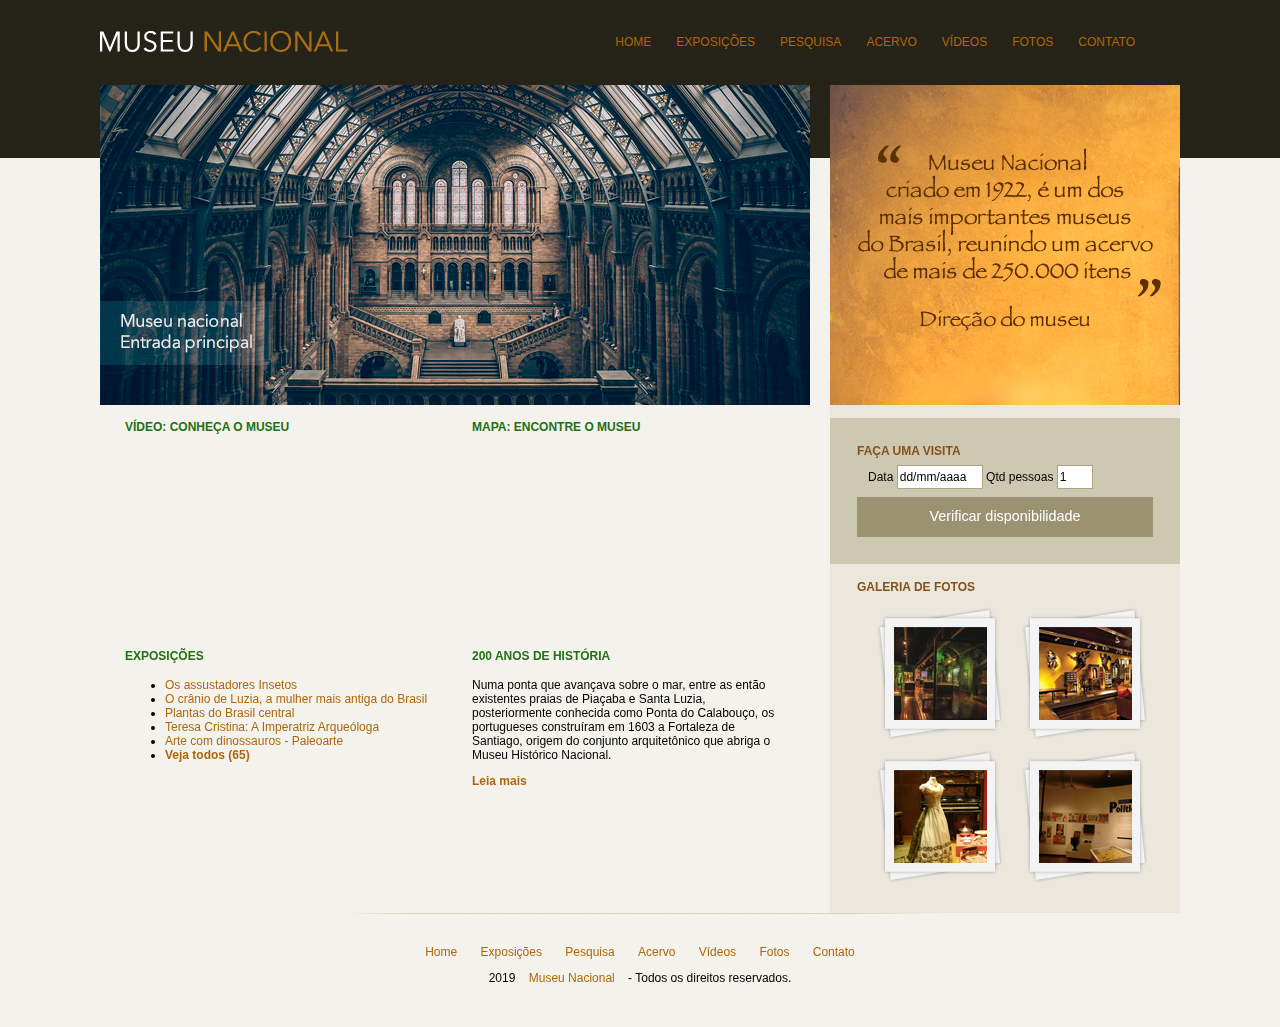
<file: index.html>
<!DOCTYPE html>
<html>
    <head>
        <title>Página princiapl</title>
        <meta charset="utf-8">

        <!--NORMALIZE CSS -->

        <link rel="stylesheet" type="text/css" href="css/normalize.css">


        <!-- ESTILO CUSTOMIZADO -->

        <link rel="stylesheet" type="text/css" href="css/estilo.css">

        <!-- [if IE]>
         <cript src="https://cdnjs.cloudflare.com/ajax/libs/html5shiv/3.7.3/html5shiv.min.js"></script> 
            <![endif]-->

    </head>
    <body>
        <!-- INICIO CONTAINER-->
        <div id="container">

            <!-- INICIO HEADER/CABEÇALHO-->
            <header>
                <div id="logo">
                    <h1><a href="">Museu Nacional</a></h1>
                </div>

                <!--INICIO NAV-->
            <nav>
                <ul>
                    <li><a href="#">Home</a></li>
                    <li><a href="#">Exposições</a></li>
                    <li><a href="#">Pesquisa</a></li>
                    <li><a href="#">Acervo</a></li>
                    <li><a href="#">Vídeos</a></li>
                    <li><a href="#">Fotos</a></li>
                    <li><a href="#">Contato</a></li>

                </ul>
            </nav>
            <!--INICIO NAV-->

            </header>
            <!-- FIM HEADER/CABEÇALHO-->

            <!-- INICIO PRINCIPAL -->
            <div id="principal">

                <!--INICIO CONTEUDO-->

                <div id="conteudo"> 
                    <section id="capa">
                        <img src="imagens/museu.png">
                    </section>
                    <section id="postagens">

                        <article id="video">

                            <h3>Vídeo: Conheça o museu</h3>
                            <iframe width="310" height="170" src="https://www.youtube.com/embed/RGUYb-hivrc?si=vJ8vXGNppn3mLAtU" title="YouTube video player" frameborder="0" allow="accelerometer; autoplay; clipboard-write; encrypted-media; gyroscope; picture-in-picture; web-share" referrerpolicy="strict-origin-when-cross-origin" allowfullscreen></iframe>

                        </article>

                        <article id="mapa">
                            <h3>Mapa: Encontre o museu</h3>
                            <iframe src="https://www.google.com/maps/embed?pb=!1m18!1m12!1m3!1d58803.30098014569!2d-43.302746551367186!3d-22.90576!2m3!1f0!2f0!3f0!3m2!1i1024!2i768!4f13.1!3m3!1m2!1s0x997e58a085b7af%3A0x4d11e9a933d38ce3!2sMuseu%20Nacional%20-%20UFRJ!5e0!3m2!1spt-BR!2sbr!4v1736581308129!5m2!1spt-BR!2sbr" width="310" height="170" style="border:0;" allowfullscreen="" loading="lazy" referrerpolicy="no-referrer-when-downgrade"></iframe>
                        </article>

                        <article id="exposicoes">
                            <h3>Exposições</h3>
                            <ul>
                                <li><a href="#">Os assustadores Insetos</a></li>
                                <li><a href="#">O crânio de Luzia, a mulher mais antiga do Brasil</a></li>
                                <li><a href="#">Plantas do Brasil central</a></li>
                                <li><a href="#">Teresa Cristina: A Imperatriz Arqueóloga</a></li>
                                <li><a href="#">Arte com dinossauros - Paleoarte</a></li>
                                <li><a href="#"><strong>Veja todos (65)</strong></a></li>
                            </ul>
                        </article>

                        <article id="historia">
                            <h3>200 anos de história</h3>
                            <p>
                                Numa ponta que avançava sobre o mar, entre as então existentes
                                praias de Piaçaba e Santa Luzia, posteriormente conhecida
                                como Ponta do Calabouço, os portugueses construíram em 1603
                                a Fortaleza de Santiago, origem do conjunto arquitetônico
                                que abriga o Museu Histórico Nacional.
                            </p>
                            <a href=""><strong>Leia mais</strong></a>
                        </article>

                    </section>
                </div>
            </div>
            
            <!--FIM CONTEUDO-->

            <!--INICIO ASIDE-->
            <aside>
                <section id="depoimento">
                    <img src="imagens/depoimento.png">
                </section> <!--INICIO SEÇAO VISITA -->
                <section id="visita">
                    <h4>Faça uma visita</h4>
                    <form>
                        <fieldset>
                            <legend>Selecione uma data</legend>

                            <label for="Data">Data</label>
                            <input class="campo" type="text" id="data" value="dd/mm/aaaa">

                            <label for="qtd">Qtd pessoas</label>
                            <input class="campo" style="width: 30px;" type="text" id="qtd" value="1">

                        </fieldset>

                        <input class="botao" type="submit" value="Verificar disponibilidade">
                        
                    </form>
                </section>
                <!--FIM SEÇAO VISITA -->
                <section id="galeria">
                    <h4>Galeria de fotos</h4>

                    <a href="">
                        <img src="imagens/imagem1.jpg" height="93" width="93" alt="Descricao imagem">
                    </a>
                    <a href="">
                        <img src="imagens/imagem2.jpg" height="93" width="93">
                    </a>
                    <a href="">
                        <img src="imagens/imagem3.jpg" height="93" width="93">
                    </a>
                    <a href="">
                        <img src="imagens/imagem4.jpg" height="93" width="93">
                    </a>

                </section>
            </aside>

            <!--FIM ASIDE-->
            <footer>
                <p>
                    <a href="#">Home</a>
                    <a href="#">Exposições</a>
                    <a href="#">Pesquisa</a>
                    <a href="#">Acervo</a>
                    <a href="#">Vídeos</a>
                    <a href="#">Fotos</a>
                    <a href="#">Contato</a>
                </p>
                <p>
                    2019 <a href="">Museu Nacional</a> - Todos os direitos reservados.
                </p>
        </footer>

        </div>
        <!-- FIM CONTAINER-->

</body>


</html>
</file>
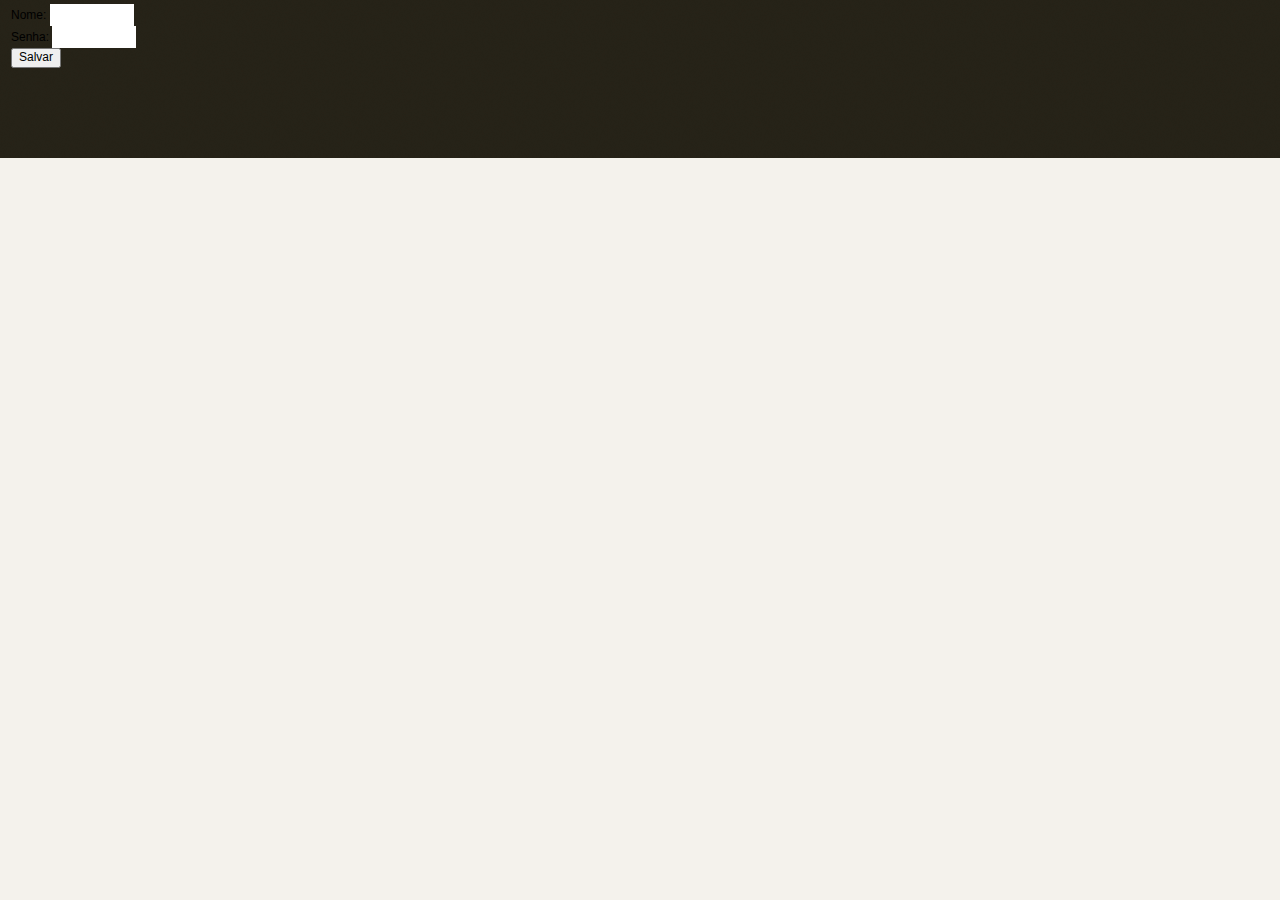
<file: normalize.html>
<!DOCTYPE html>
<html>
    <head>
        <title>Página princiapl</title>
        <meta charset="utf-8">

        <!--NORMALIZE CSS -->

        <link rel="stylesheet" type="text/css" href="css/normalize.css">


        <!-- ESTILO CUSTOMIZADO -->

        <link rel="stylesheet" type="text/css" href="css/estilo.css">

        <!-- [if IE]>
         <cript src="https://cdnjs.cloudflare.com/ajax/libs/html5shiv/3.7.3/html5shiv.min.js"></script> 
            <![endif]-->

    </head>
    <body>
        <fieldset>
            <legend>Cadastro</legend>
            Nome: <input type="text" name=""> <br>
            Senha: <input type="text" name=""> <br>
            <button>Salvar</button>

        </fieldset>

</body>


</html>
</file>
<file: css/estilo.css>
/* ESTRUTURA DO SITE*/

body {
    background: #f4f2ec url(../imagens/fundo.png) repeat-x;
    font: 12px "Lucida Grande", "Lucida Sans Unicode", Arial, sans-serif;
}

#container {
    width: 1080px;
    margin: 0 auto;
}

a:link, a:active, a:visited {
    color: #af670a;
    text-decoration: none;
}

a:hover {
    color: #227115;
}

/* LOGO */

#logo h1 {
    float: left;
}

#logo a {
    width: 248px;
    height: 21px;
    text-indent: -9999px;
    display: block;
    background: url(../imagens/logo.png) no-repeat;

}

header {
    padding: 15px 0;
    height: 55px;
}

nav ul {
    list-style: none;
    margin: 20px;
    float: right;
}

nav ul li {
    float: left;
}

nav ul li a:link {
    display: block;
    margin-right: 25px;
    padding-bottom: 3px;
    text-transform: uppercase;
}

nav ul li a:hover {
    border-bottom: 1px solid #535858;
}

/* PRINCIPAL */

#conteudo {
    width: 710px;
    float: left;
}

aside {
    width: 350px;
    float: right;
    background: #ebe7dd;
    padding-bottom: 30px;
} 

section#visita {
    background: #cdc8b1;
    padding: 10px 27px 27px 27px;
    margin-top: 10px;
}

section#galeria {
    padding: 0 27px 0 27px;
}

section#galeria a {
    display: block;
    background: url(../imagens/fundo-foto.png) no-repeat;
    float: left;
    padding: 17px 15px 17px 15px;
    margin: 10px 0 0 20px;
}

section#galeria img {
    margin-left: 2px;
    margin-top: 3px;
}

article#video {
    float: left;
    width: 310px;
    margin-left: 25px;
}

article#mapa {
    float: left;
    width: 310px;
    margin-left: 37px;
}

article#exposicoes {
    float: left;
    width: 310px;
    margin: 15px 0 0 25px;
}

article#historia {
    float: left;
    width: 310px;
    margin: 15px 0 0 37px;
}

h3 {
    color: #227115;
    font-size: 1.0em;
    margin-bottom: 15px;
    text-transform: uppercase;
}

h4 {
    color: #86521a;
    text-transform: uppercase;
    padding-bottom: 3px;
    margin-bottom: 0;
}

/*RODAPÉ*/

footer {
    clear: both;
    padding: 20px 0 30px 0;
    text-align: center;
    background: url(../imagens/fundo-rodape.png) no-repeat top;
    margin-top: 20px;
}

footer>p a {
    padding: 2px 10px;
}

/* FORMULARIOS */

input {
    height: 20px;
    width: 80px;
    background: #fff;
    border: none;
    font-size: 1em;
}

input.campo {
    border: 1px solid #ada484;
}

input.botao {
    background: #9b9271;
    color: white;
    width: 100%;
    height: 40px;
    font-size: 1.2em;
}

fieldset {
    border: none;
}

legend {
    display: none;
}
</file>
